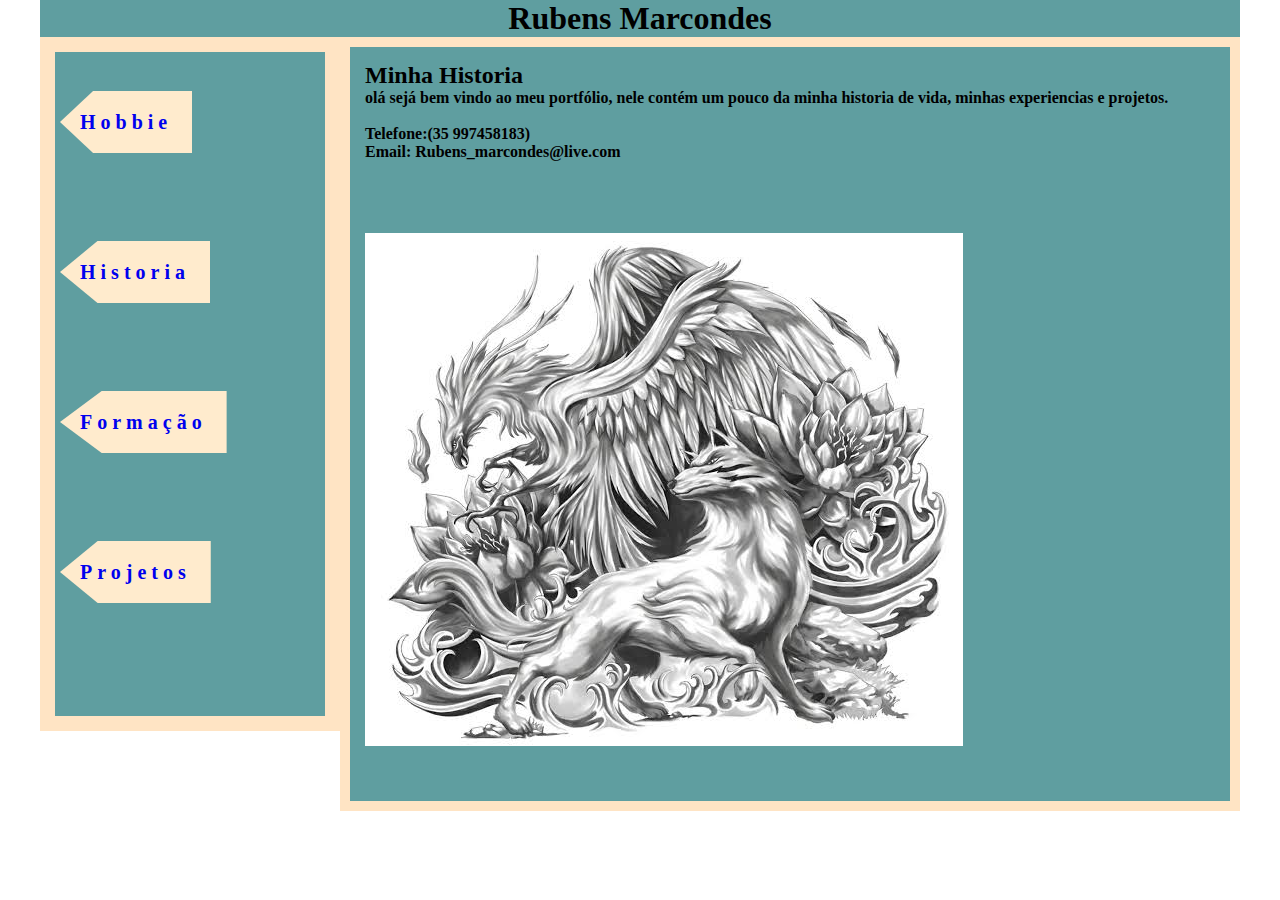
<file: index.html>
<!DOCTYPE html>
<html lang="en">
<head>
    <link rel="stylesheet" href="style.css">
    <meta charset="UTF-8">
    <meta name="viewport" content="width=device-width, initial-scale=1.0">
    <title>Portfólio Pessoal RU4478464</title>
    <style>
        */pagina inicial*/
    </style>
</head>
<body>
    
    <header>
<strong>
    <h1>Rubens Marcondes</h1>
</strong>
    </header>
        <nav>
            <br><br><br>
        
        <div><a class="botao" href="Hobbies.html">Hobbie</a></div>
    
        <div><a class="botao" href="Historia.html">Historia</a></div>

        <div><a class="botao" href="Formaçãoeducacional.html">Formação</a></div>
       
        <div><a class="botao" href="projetos.html">Projetos</a></div>
       </nav>
       

<section>
    <ul>
    <h2>Minha Historia</h2>
 <strong>
    olá sejá bem vindo ao meu portfólio, nele contém um pouco da minha historia de vida,
    minhas experiencias e projetos.
    <br><br>
    Telefone:(35 997458183)
    <br>
    Email: Rubens_marcondes@live.com
    <br><br><br><br><br>
    <img src="img/logo.jpeg" > 
    <br>
      <br> 
        <br>

    
</strong>
    
    </ul>
</section>
</body>
</html>
</file>
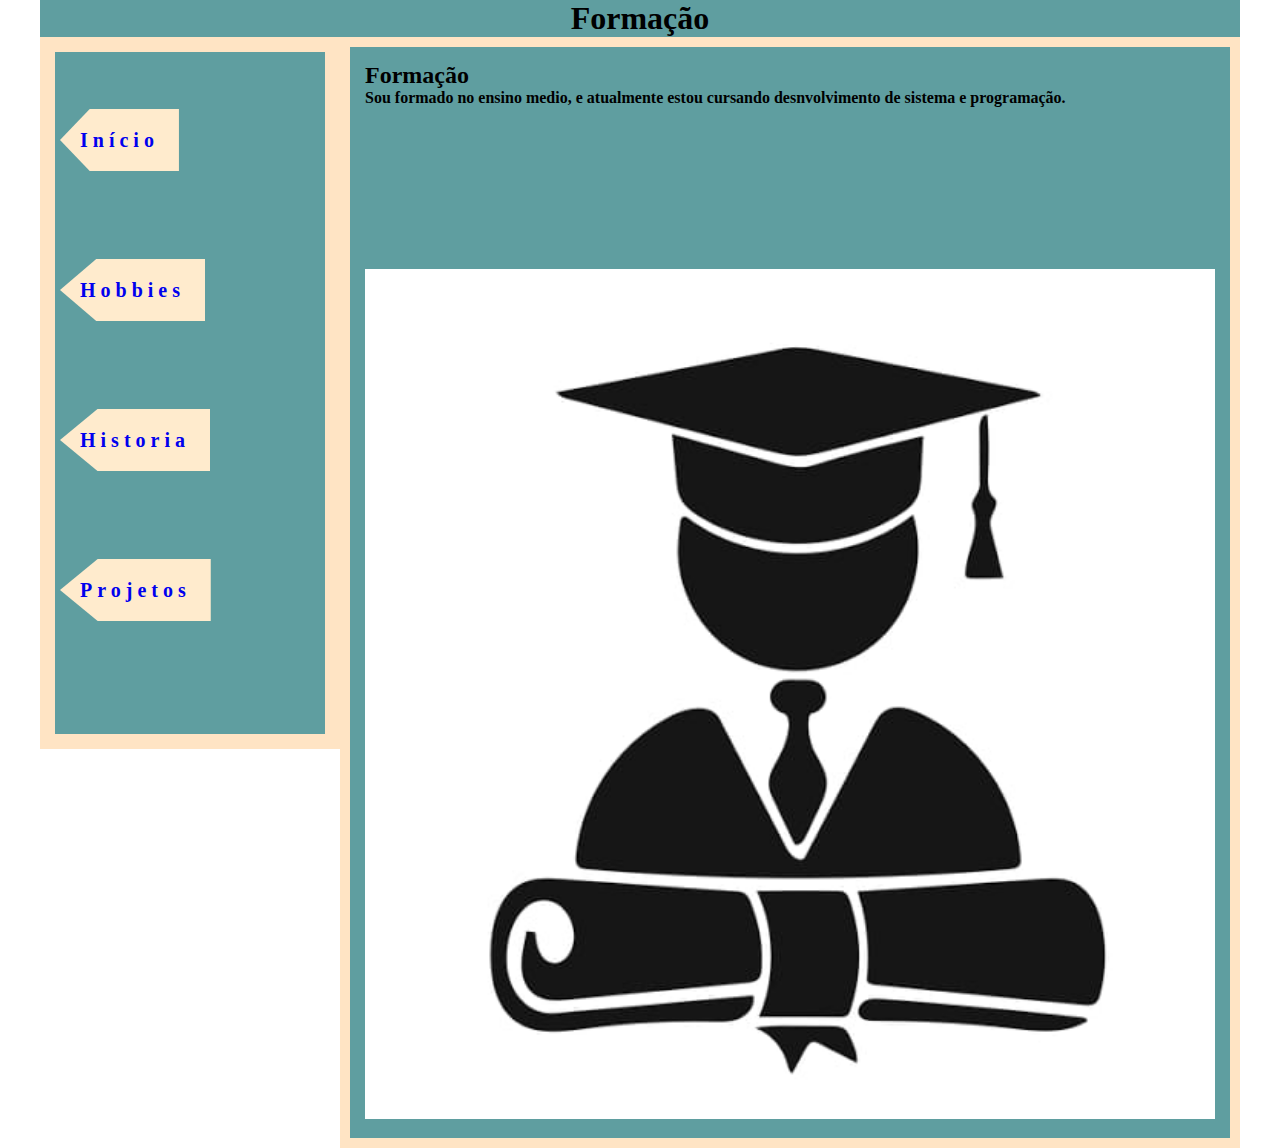
<file: Formaçãoeducacional.html>
<!DOCTYPE html>
<html lang="en">
<head>
    <link rel="stylesheet" href="style.css">
    <meta charset="UTF-8">
    <meta name="viewport" content="width=device-width, initial-scale=1.0">
    <title>Portfólio Pessoal</title>
    <style>
        /**/
    </style>
</head>
<body>
    
    <header>
<strong>
    <h1>Formação</h1>
</strong>
    </header>
        <nav>
            <br><br><br><br>
        
        <div><a class="botao" href="index.html">Início</a></div>
    
        <div><a class="botao" href="Hobbies.html">Hobbies</a></div>

        <div><a class="botao" href="Historia.html">Historia</a></div>
       
        <div><a class="botao" href="projetos.html">Projetos</a></div>
       </nav>
       

<section>
    <ul>
    <h2>Formação</h2>
 <strong>
    Sou formado no ensino medio, e atualmente estou cursando desnvolvimento de sistema e 
    programação.
    <br>
    <br><br><br><br>
    <br><br><br><br><br>
    <img src="img/formação.jpeg" width="100%"> 
</strong>
    
    </ul>
</section>
</body>
</html>
</file>
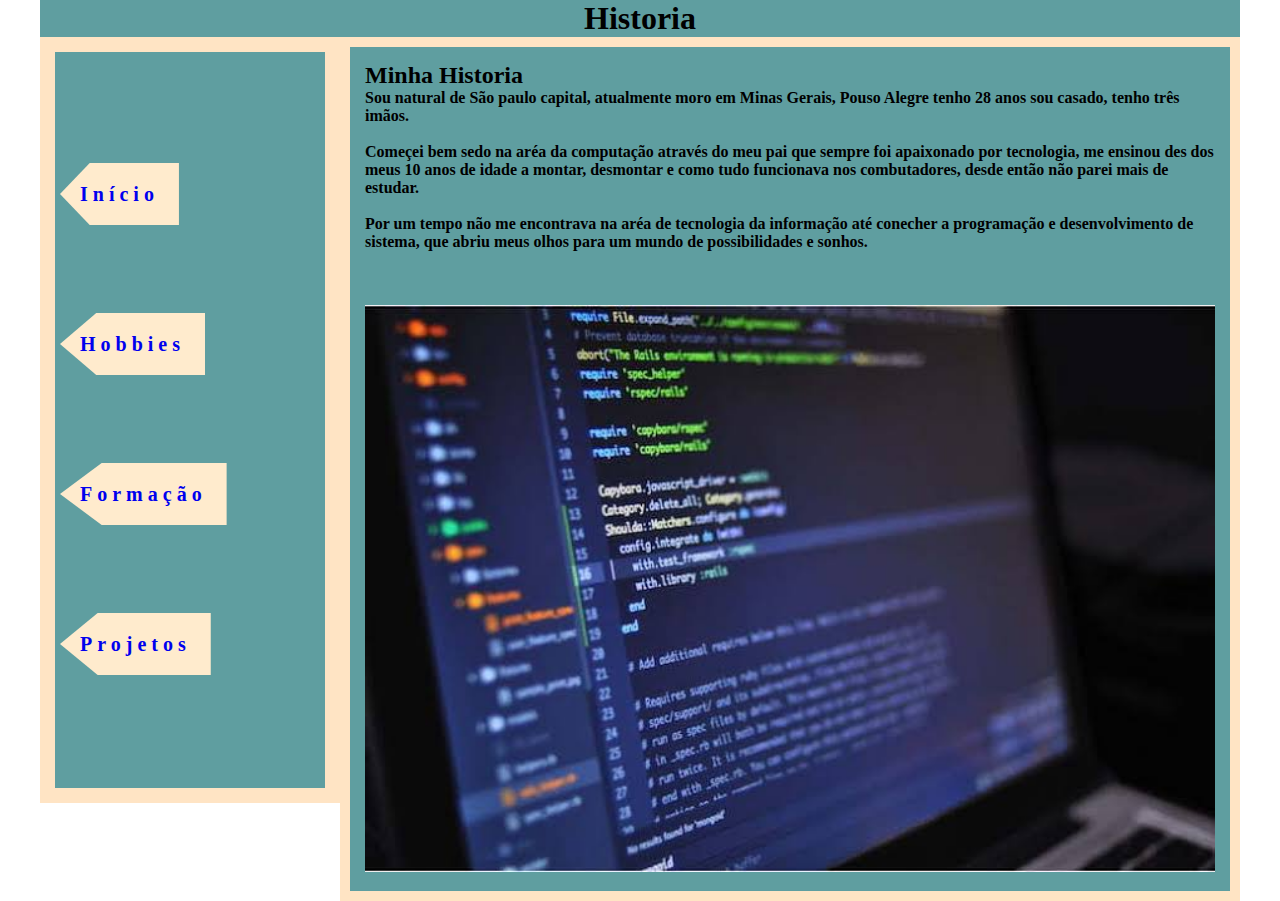
<file: Historia.html>
<!DOCTYPE html>
<html lang="en">
<head>
    <link rel="stylesheet" href="style.css">
    <meta charset="UTF-8">
    <meta name="viewport" content="width=device-width, initial-scale=1.0">
    <title>Portfólio Pessoal</title>
    <style>
        /*pagina dedicada a minha historia*/
    </style>
</head>
<body>
    
    <header>
<strong>
    <h1>Historia</h1>
</strong>
    </header>
        <nav>
            <br><br><br><br><br><br><br>
        
        <div><a class="botao" href="index.html">Início</a></div>
    
        <div><a class="botao" href="Hobbies.html">Hobbies</a></div>

        <div><a class="botao" href="Formaçãoeducacional.html">Formação</a></div>
       
        <div><a class="botao" href="projetos.html">Projetos</a></div>
       </nav>
       

<section>
    <ul>
    <h2>Minha Historia</h2>
 <strong>
    Sou natural de São paulo capital, atualmente moro em Minas Gerais, Pouso Alegre
    tenho 28 anos sou casado, tenho três imãos.
    <br><br>
    Começei bem sedo na aréa da computação através do meu pai que sempre foi apaixonado por 
    tecnologia, me ensinou des dos meus 10 anos de idade a montar, desmontar e como tudo 
    funcionava nos combutadores, desde então não parei mais de estudar.
    <br><br>
    Por um tempo não me encontrava na aréa de tecnologia da informação até conecher 
    a programação e desenvolvimento de sistema, que abriu meus olhos para um mundo 
    de possibilidades e sonhos.
    <br><br><br><br>
    <img src="img/projeto 1.jpeg" width="100%"> 
</strong>
    
    </ul>
</section>
</body>
</html>
</file>
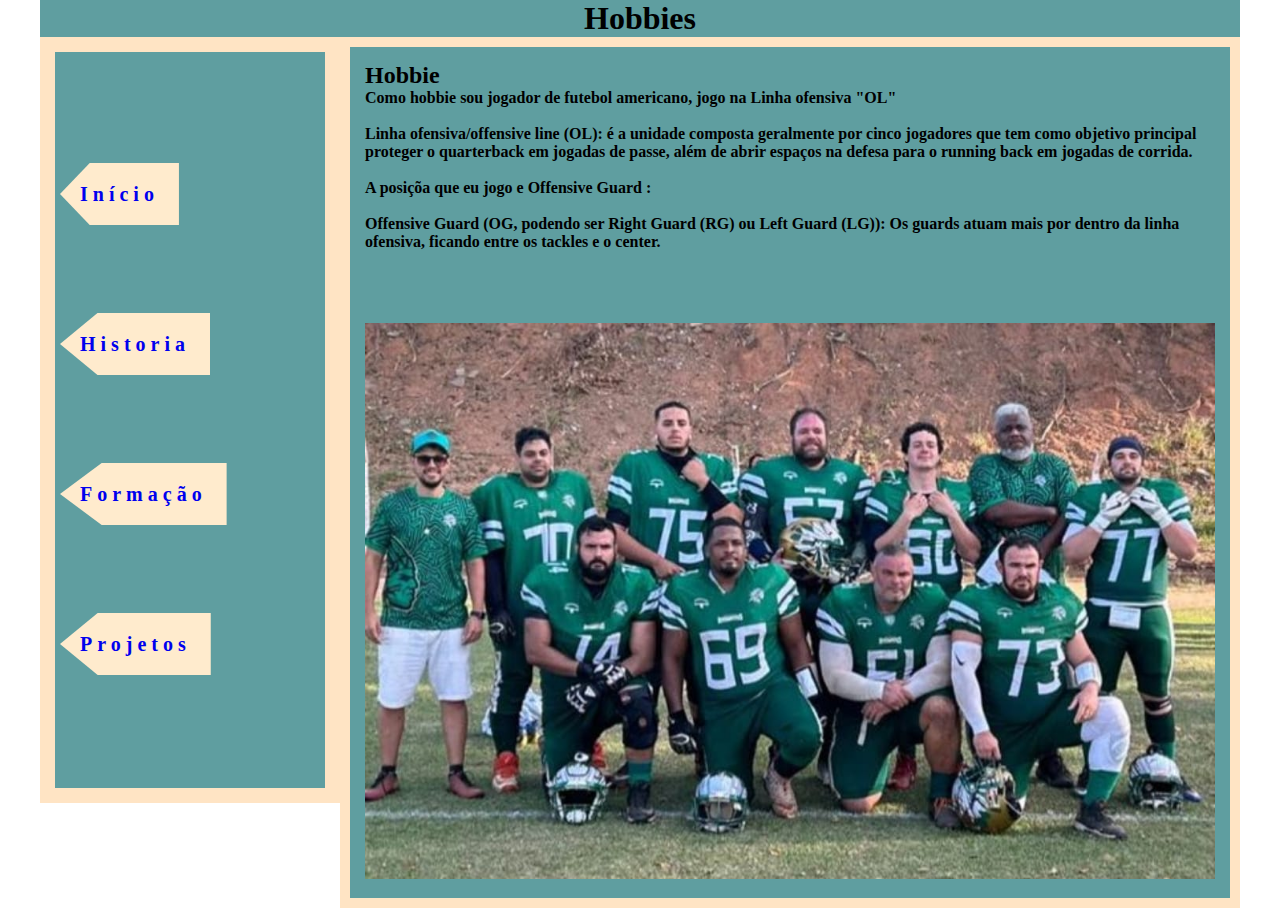
<file: Hobbies.html>
<!DOCTYPE html>
<html lang="en">
<head>
    <link rel="stylesheet" href="style.css">
    <meta charset="UTF-8">
    <meta name="viewport" content="width=device-width, initial-scale=1.0">
    <title>Portfólio Pessoal</title>
    <style>
        /**/
    </style>
</head>
<body>
    
    <header>
<strong>
    <h1>Hobbies</h1>
</strong>
    </header>
        <nav>
            <br><br><br><br><br><br><br>
        
        <div><a class="botao" href="index.html">Início</a></div>
    
        <div><a class="botao" href="Historia.html">Historia</a></div>

        <div><a class="botao" href="Formaçãoeducacional.html">Formação</a></div>
       
        <div><a class="botao" href="projetos.html">Projetos</a></div>
       </nav>
       

<section>
    <ul>
    <h2>Hobbie</h2>
 <strong>
    Como hobbie sou jogador de futebol americano, jogo na Linha ofensiva "OL"
    <br><br>
    Linha ofensiva/offensive line (OL): é a unidade composta geralmente por cinco jogadores que tem como objetivo principal 
    proteger o quarterback em jogadas de passe, além de abrir espaços na defesa para o running back em jogadas de corrida. 
    <br><br>
    A posiçõa que eu jogo e Offensive Guard :
<br><br>
Offensive Guard (OG, podendo ser Right Guard (RG) ou Left Guard (LG)): Os guards atuam mais por dentro da linha ofensiva, ficando entre os tackles e o center.

    <br><br><br><br><br>
    <img src="img/OL (1).jpeg" width="100%"> 
</strong>
    
    </ul>
</section>
</body>
</html>
</file>
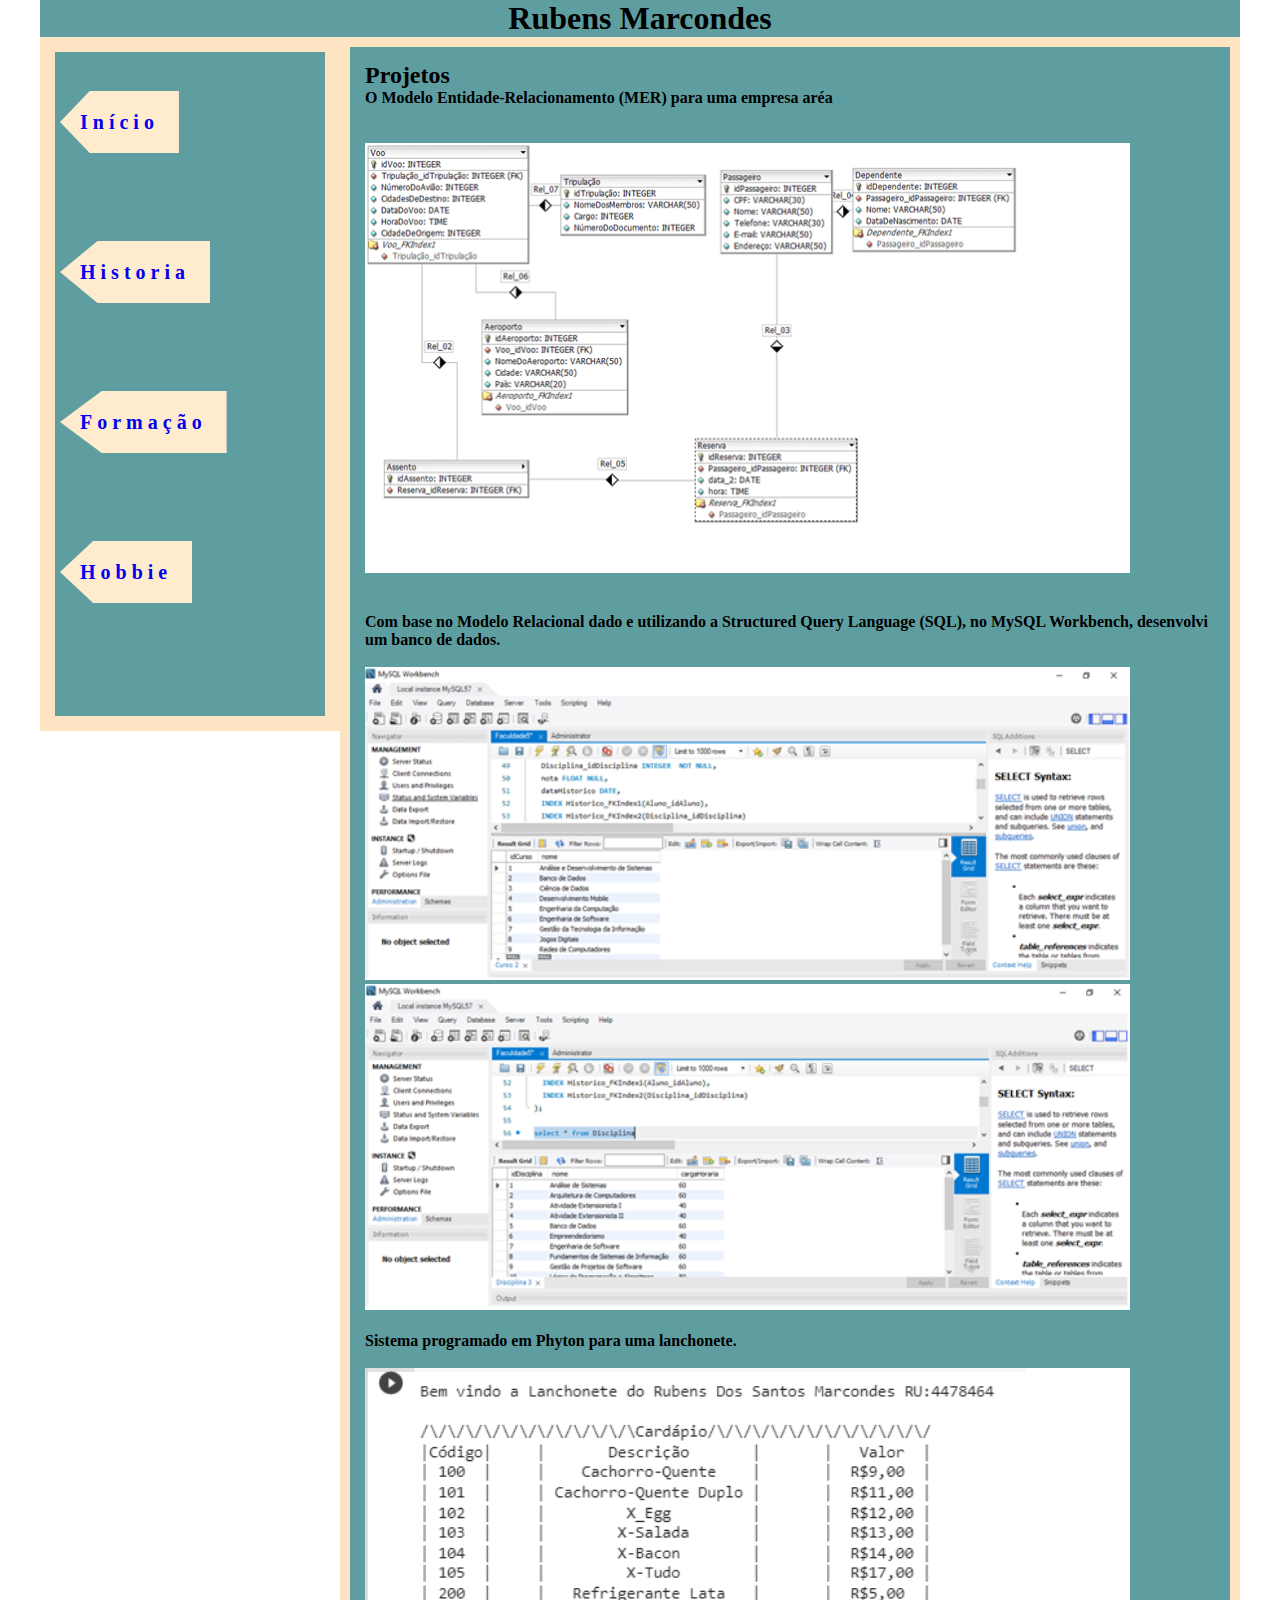
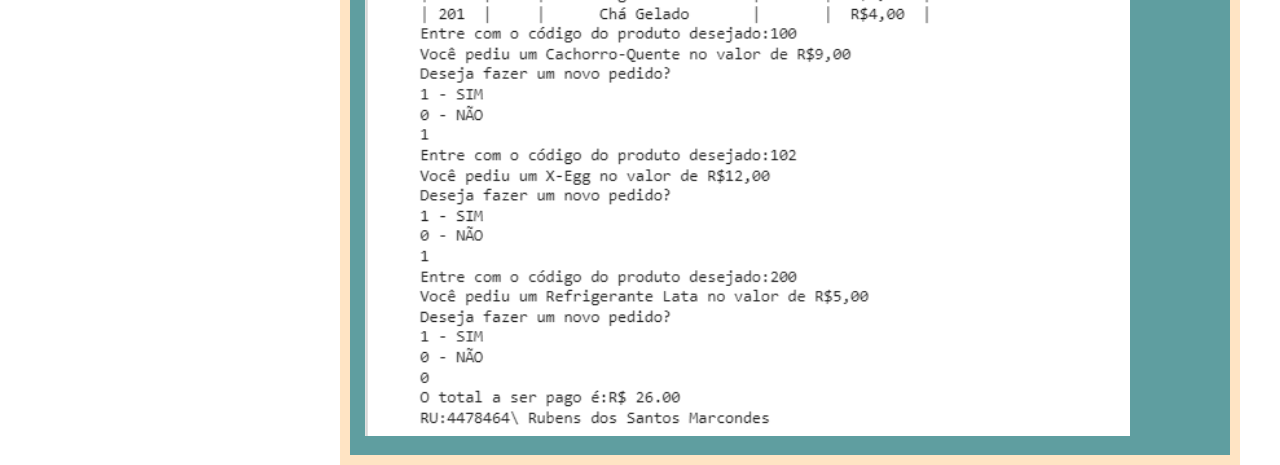
<file: projetos.html>
<!DOCTYPE html>
<html lang="en">
<head>
    <link rel="stylesheet" href="style.css">
    <meta charset="UTF-8">
    <meta name="viewport" content="width=device-width, initial-scale=1.0">
    <title>Portfólio Pessoal</title>
    <style>
        /*pagina destinada ao projetos*/
    </style>
</head>
<body>
    
    <header>
<strong>
    <h1>Rubens Marcondes</h1>
</strong>
    </header>
        <nav>
            <br><br><br>
        
        <div><a class="botao" href="index.html">Início</a></div>
    
        <div><a class="botao" href="Historia.html">Historia</a></div>

        <div><a class="botao" href="Formaçãoeducacional.html">Formação</a></div>
       
        <div><a class="botao" href="Hobbies.html">Hobbie</a></div>
       </nav>
       

<section>
    <ul>
    <h2>Projetos</h2>
 <strong>
    O Modelo Entidade-Relacionamento (MER) para uma empresa aréa 
    <br><br><br>
    <img src="img/BDO.png" width="90%" > 
    <br><br><br>
    Com base no Modelo Relacional dado e utilizando a Structured Query Language (SQL), 
    no MySQL Workbench, desenvolvi um banco de dados.
    <br>
      <br>
    <img src="img/BDO 1.png" width="90%" >
    <img src="img/BDO 2.png" width="90%">
     <br> 
        <br>
    Sistema programado em Phyton para uma lanchonete.
    <br>
      <br>  
    <img src="img/Sistema1.png" width="90%">

</strong>
    
    </ul>
</section>
</body>
</html>
</file>
<file: style.css>
*{
  box-sizing: border-box;
  margin: 0;
  padding: 0;
}


h1 {text-align: center;}


div{
    width: 200px;
    height: 150px;
    display: inline-block;
}

.botao
{   
    //nesse comando fiz o efeito de transição inicial do botão//
    color: #000000;
    background: blanchedalmond;
    font-size: 20px;
    font-weight: 700;
    text-decoration: none;
    letter-spacing: 5px;
    padding: 20px 20px;
    transition: 2s;
    clip-path: polygon(25% 0%, 100% 0%, 100% 100%, 25% 100%, 0% 50%);
}

.botao:hover{
    //nesse comando fiz o efeito final de transição//
    background: #000000;
    color: #fff;
    letter-spacing: 2px;
    clip-path: polygon(0% 0%, 100% 0%, 100% 100%, 75% 100%, 0% 100%);
}
body{
    background-color: #ffffff;
    background-image: url();
    background-repeat: no-repeat;
    background-position: center ;
    width: 100%;
    max-width: 1200px;
    margin: 0 auto;
   
    

}
header {
    color: black;
    background-color: cadetblue;
    border: 10px solid #ff0000
    padding: 15px;
    
}

nav {
    background-color: cadetblue;
    width: 25%;
    float: left;
    padding: 5px;
    border: 15px solid bisque   
}

section { 
    background-color: cadetblue;
width: 75%;
float: right;
padding: 15px;
border: 10px solid bisque;
}
</file>
